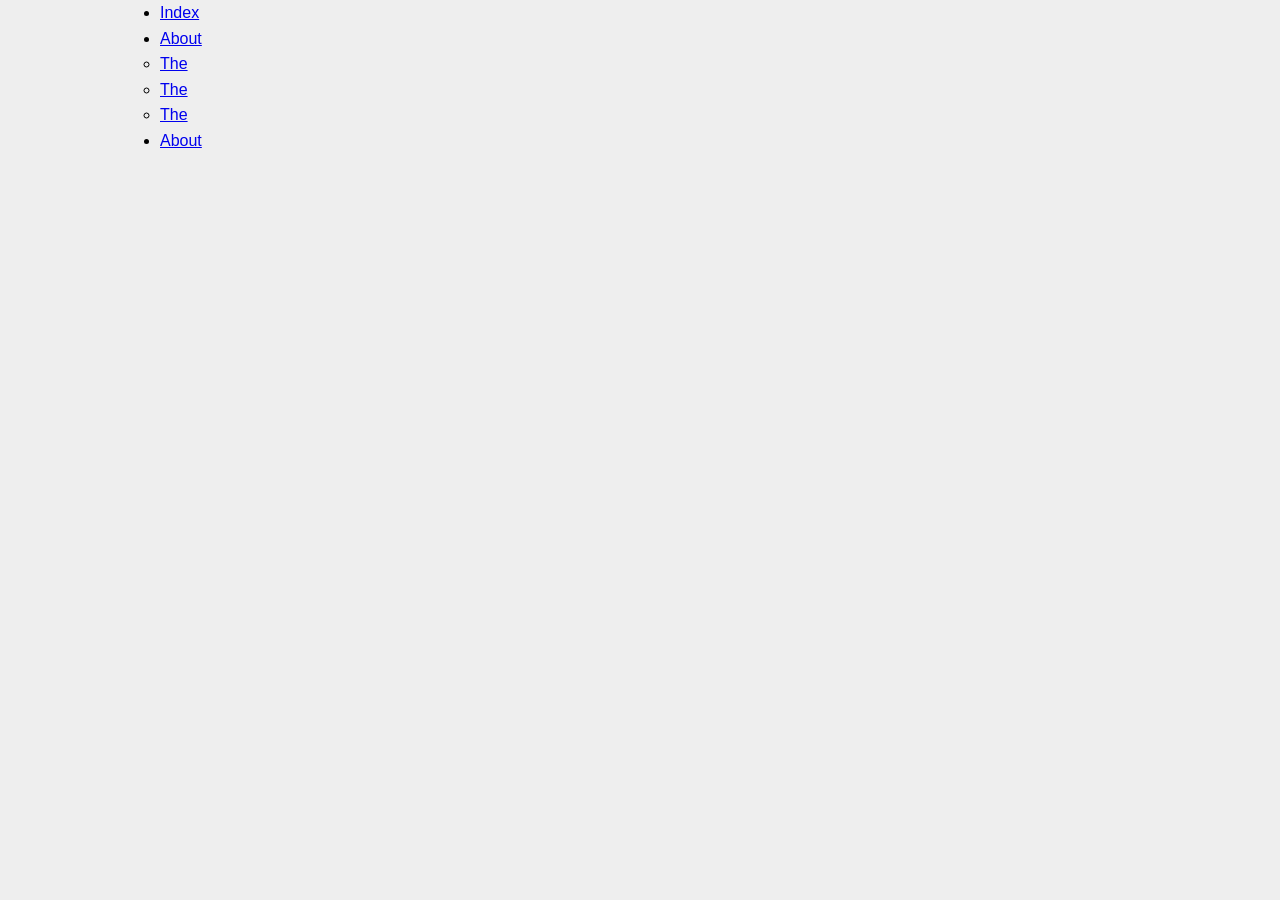
<file: about.html>
<!DOCTYPE html>
<html lang="en">
<head>
    <meta charset="UTF-8">
    <meta name="viewport" content="width=device-width, initial-scale=1.0">
    <title>About</title>
    <link rel="stylesheet" href="style.css">
</head>
<body>
    <div class="head1">
        <ul>
            <li><a href="index.html">Index</a></li>
            <li><a href="about.html">About</a>
                <ul>
                    <li><a href="#">The</a></li>
                    <li><a href="#">The</a></li>
                    <li><a href="#">The</a></li>
                </ul>
            </li>
            <li><a href="about.html">About</a></li>
        </ul>
    </div>
    
</body>
</html>
</file>
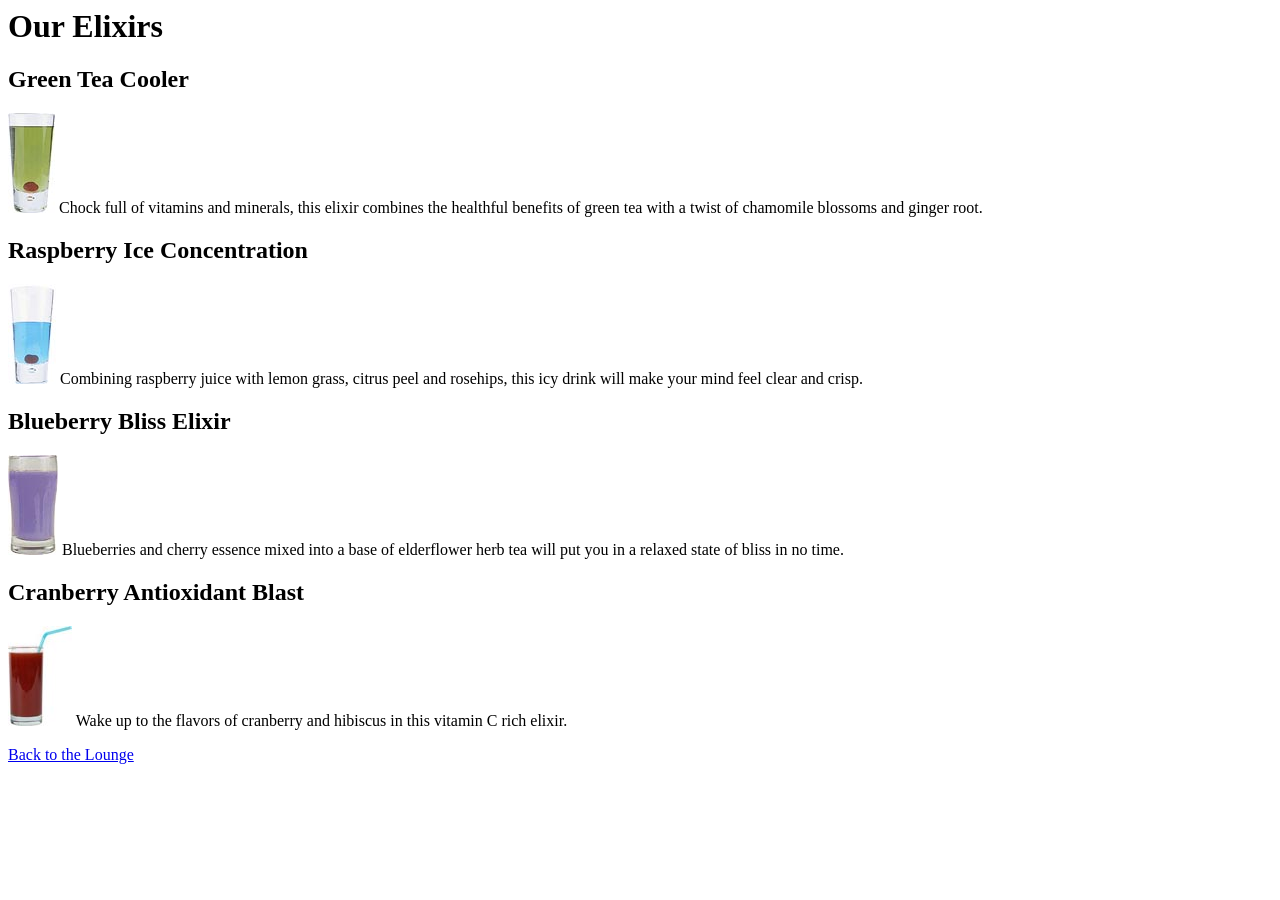
<file: elixir.html>
<html>
  <head>
    <title>Head First Lounge Elixirs</title>
  </head>
  <body>
    <h1>Our Elixirs</h1>

    <h2>Green Tea Cooler</h2>
    <p>
      <img src="/images/green.jpg">
      Chock full of vitamins and minerals, this elixir
      combines the healthful benefits of green tea with
      a twist of chamomile blossoms and ginger root.
    </p>
    <h2>Raspberry Ice Concentration</h2>
    <p>
      <img src="images/lightblue.jpg">
      Combining raspberry juice with lemon grass,
      citrus peel and rosehips, this icy drink
      will make your mind feel clear and crisp.
    </p>
    <h2>Blueberry Bliss Elixir</h2>
    <p>
      <img src="images/blue.jpg">
      Blueberries and cherry essence mixed into a base
      of elderflower herb tea will put you in a relaxed
      state of bliss in no time.
    </p>
    <h2>Cranberry Antioxidant Blast</h2>
    <p>
      <img src="images/red.jpg">
      Wake up to the flavors of cranberry and hibiscus
      in this vitamin C rich elixir.
    </p>
	<p>
		<a href="lounge.html">Back to the Lounge</a>
	</p>
  </body>
</html>
</file>
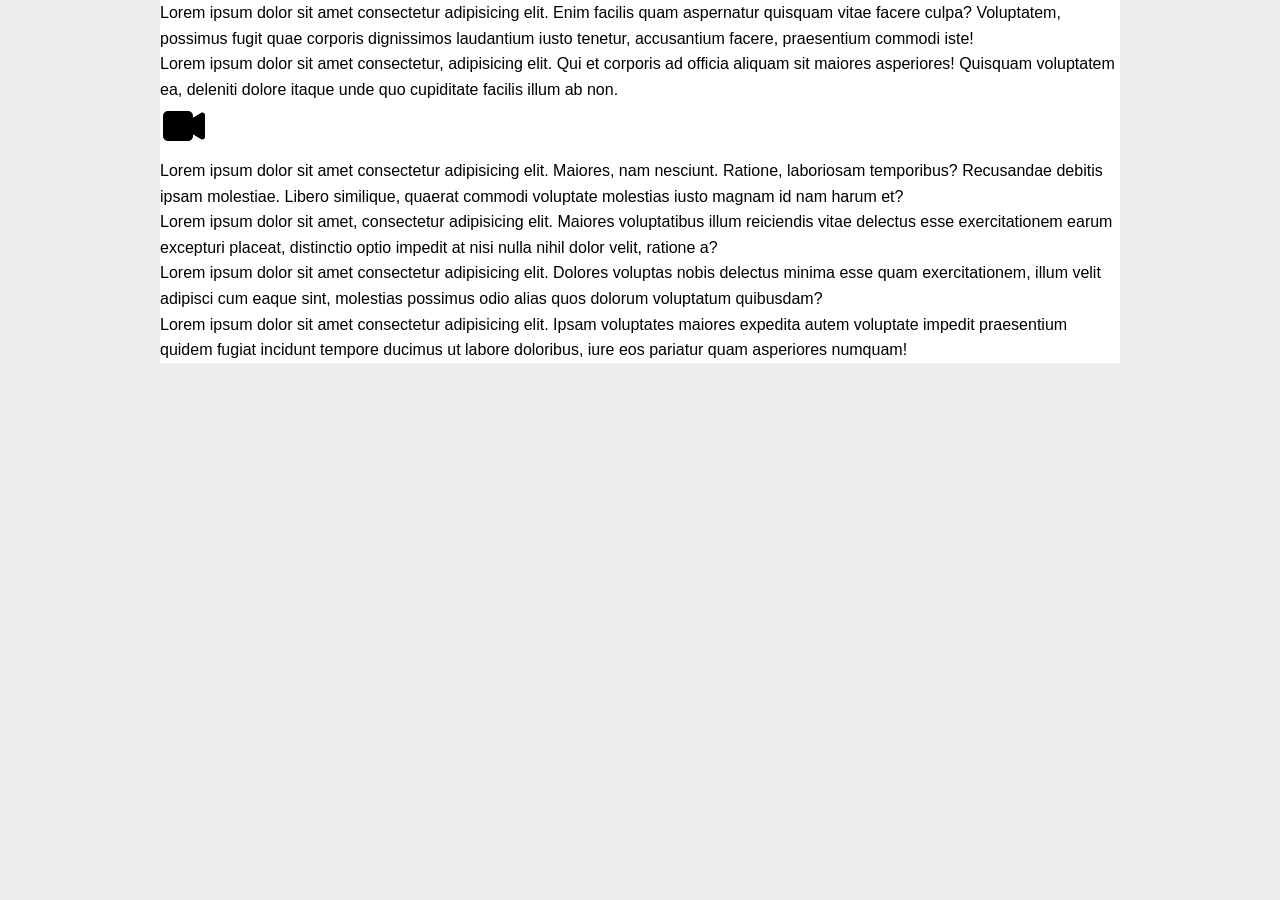
<file: index10.html>
<!DOCTYPE html>
<html lang="en">
<head>
    <meta charset="UTF-8">
    <meta name="viewport" content="width=device-width, initial-scale=1.0">
    <title>Index</title>
    <link rel="stylesheet" href="style.css">
</head>
<body>
    <div class="www">
        <div class="aa11">
            <p>Lorem ipsum dolor sit amet consectetur adipisicing elit. Enim facilis quam aspernatur quisquam vitae facere culpa? Voluptatem, possimus fugit quae corporis dignissimos laudantium iusto tenetur, accusantium facere, praesentium commodi iste!</p>
        </div>
        <div class="bb22">
            <p>Lorem ipsum dolor sit amet consectetur, adipisicing elit. Qui et corporis ad officia aliquam sit maiores asperiores! Quisquam voluptatem ea, deleniti dolore itaque unde quo cupiditate facilis illum ab non.</p>
            <p class="ee55">
                <svg width="3em" height="3em" viewBox="0 0 16 16" class="bi bi-camera-video-fill" fill="currentColor" xmlns="http://www.w3.org/2000/svg">
                    <path d="M2.667 3h6.666C10.253 3 11 3.746 11 4.667v6.666c0 .92-.746 1.667-1.667 1.667H2.667C1.747 13 1 12.254 1 11.333V4.667C1 3.747 1.746 3 2.667 3z"/>
                    <path d="M7.404 8.697l6.363 3.692c.54.313 1.233-.066 1.233-.697V4.308c0-.63-.693-1.01-1.233-.696L7.404 7.304a.802.802 0 0 0 0 1.393z"/></svg></p>
        </div>
        <div class="qqq"></div>
        <div>
            <p>Lorem ipsum dolor sit amet consectetur adipisicing elit. Maiores, nam nesciunt. Ratione, laboriosam temporibus? Recusandae debitis ipsam molestiae. Libero similique, quaerat commodi voluptate molestias iusto magnam id nam harum et?</p>
        </div>
        <div class="cc33">
            <p>Lorem ipsum dolor sit amet, consectetur adipisicing elit. Maiores voluptatibus illum reiciendis vitae delectus esse exercitationem earum excepturi placeat, distinctio optio impedit at nisi nulla nihil dolor velit, ratione a?</p>
        </div>
        <div class="dd44">
            <p>Lorem ipsum dolor sit amet consectetur adipisicing elit. Dolores voluptas nobis delectus minima esse quam exercitationem, illum velit adipisci cum eaque sint, molestias possimus odio alias quos dolorum voluptatum quibusdam?</p>
        </div>
        <div class="qqq"></div>
        <div>
            <p>Lorem ipsum dolor sit amet consectetur adipisicing elit. Ipsam voluptates maiores expedita autem voluptate impedit praesentium quidem fugiat incidunt tempore ducimus ut labore doloribus, iure eos pariatur quam asperiores numquam!</p>
        </div>
    </div>
</body>
</html>
</file>
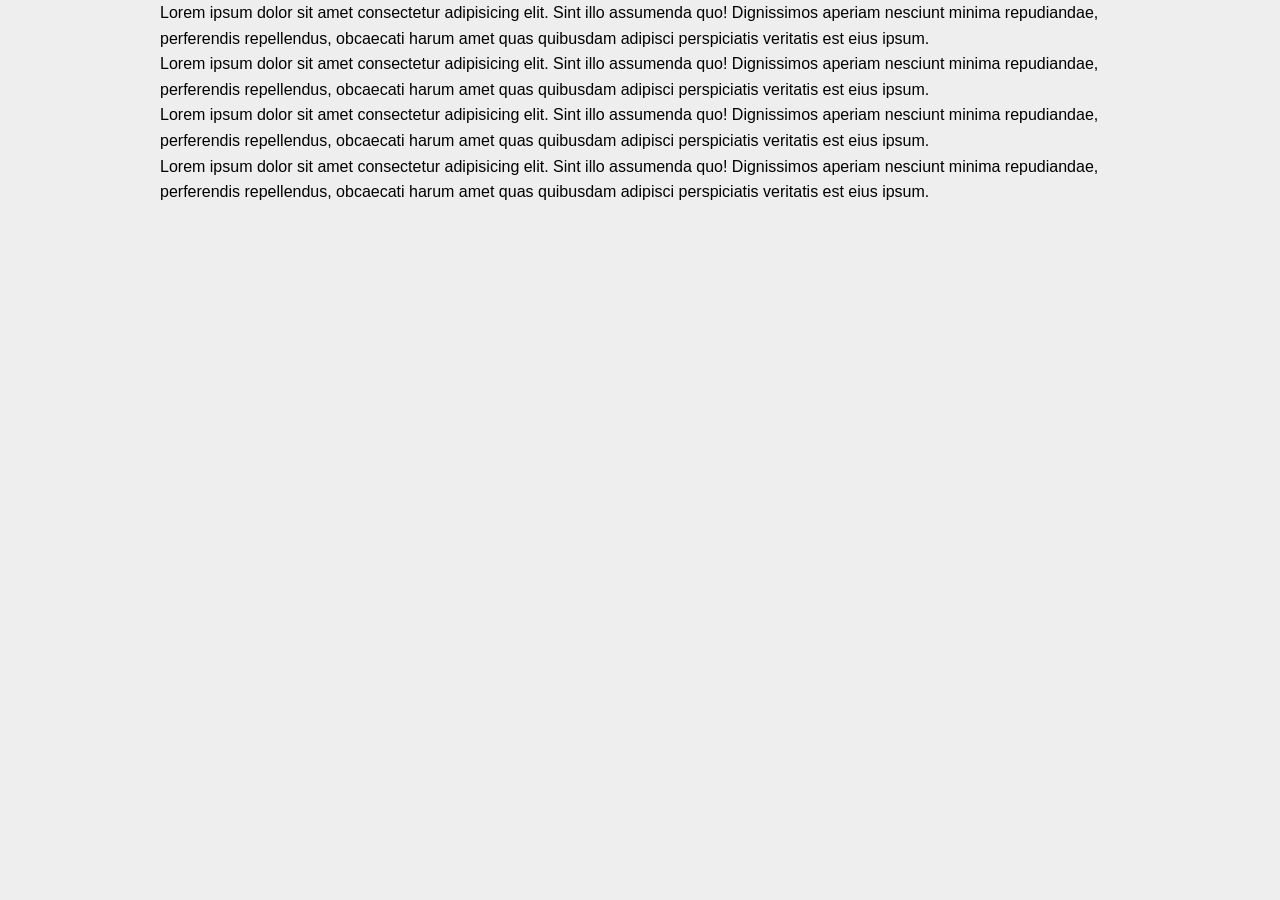
<file: index11.html>
<!DOCTYPE html>
<html lang="en">
<head>
    <meta charset="UTF-8">
    <meta name="viewport" content="width=device-width, initial-scale=1.0">
    <title>Index</title>
    <link rel="stylesheet" href="style.css">
</head>
<body>
    <div class="qqqyou">
        <div class="grid">
            <div class="grid a1"><p>Lorem ipsum dolor sit amet consectetur adipisicing elit. Sint illo assumenda quo! Dignissimos aperiam nesciunt minima repudiandae, perferendis repellendus, obcaecati harum amet quas quibusdam adipisci perspiciatis veritatis est eius ipsum.</p></div>
            <div class="grid b2"><p>Lorem ipsum dolor sit amet consectetur adipisicing elit. Sint illo assumenda quo! Dignissimos aperiam nesciunt minima repudiandae, perferendis repellendus, obcaecati harum amet quas quibusdam adipisci perspiciatis veritatis est eius ipsum.</p></div>
            <div class="grid c3"><p>Lorem ipsum dolor sit amet consectetur adipisicing elit. Sint illo assumenda quo! Dignissimos aperiam nesciunt minima repudiandae, perferendis repellendus, obcaecati harum amet quas quibusdam adipisci perspiciatis veritatis est eius ipsum.</p></div>
            <div class="grid d4"><p>Lorem ipsum dolor sit amet consectetur adipisicing elit. Sint illo assumenda quo! Dignissimos aperiam nesciunt minima repudiandae, perferendis repellendus, obcaecati harum amet quas quibusdam adipisci perspiciatis veritatis est eius ipsum.</p></div>
        </div>
    </div>
</body>
</html>
</file>
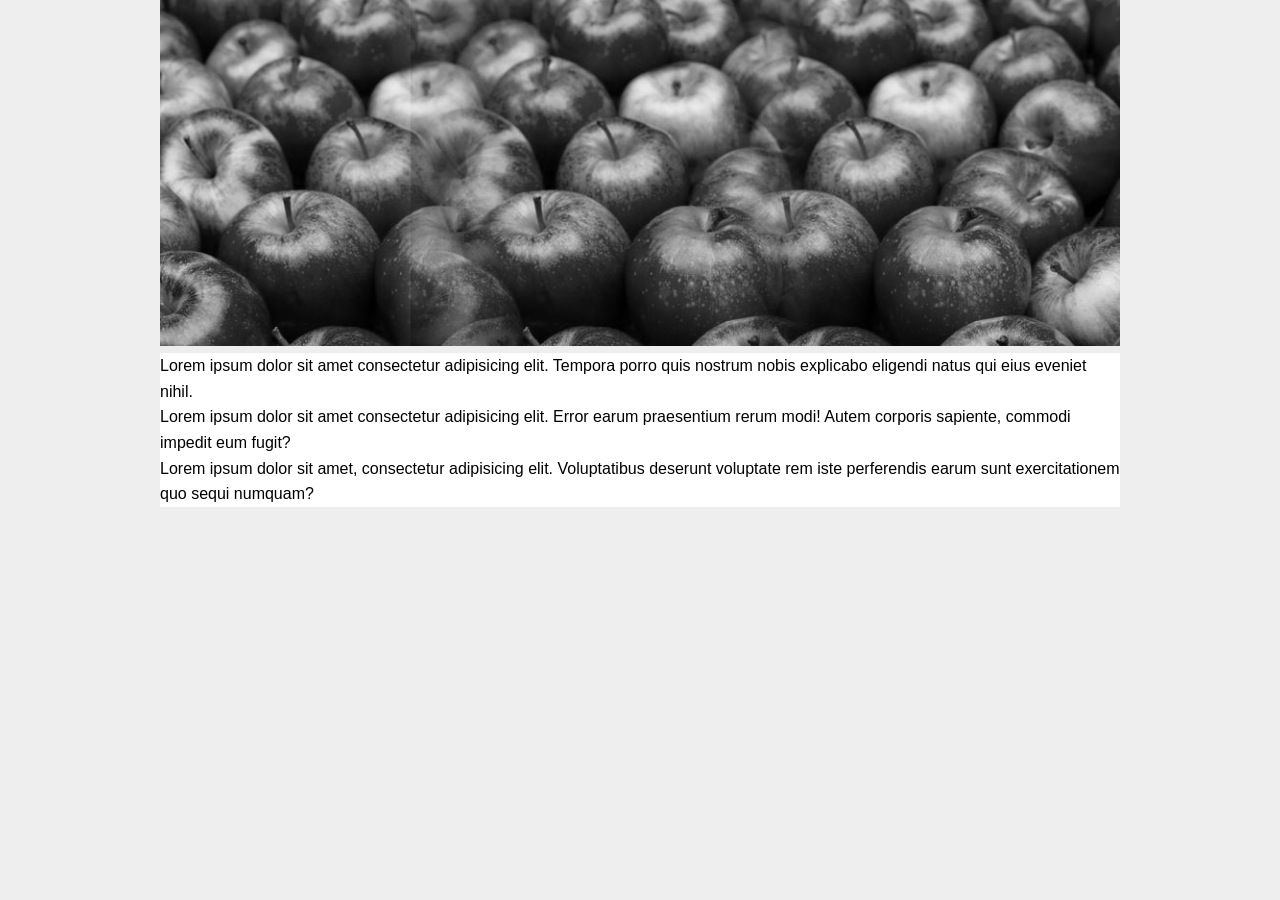
<file: index12.html>
<!DOCTYPE html>
<html lang="en">
<head>
    <meta charset="UTF-8">
    <meta name="viewport" content="width=device-width, initial-scale=1.0">
    <title>Index</title>
    <link rel="stylesheet" href="style.css">
</head>
<body>
    <div><img class="qqq" src="images/apple3.jpg" alt="Hi"></div>
    <div class="www">
        <p>Lorem ipsum dolor sit amet consectetur adipisicing elit. Tempora porro quis nostrum nobis explicabo eligendi natus qui eius eveniet nihil.</p>
        <p>Lorem ipsum dolor sit amet consectetur adipisicing elit. Error earum praesentium rerum modi! Autem corporis sapiente, commodi impedit eum fugit?</p>
        <p>Lorem ipsum dolor sit amet, consectetur adipisicing elit. Voluptatibus deserunt voluptate rem iste perferendis earum sunt exercitationem quo sequi numquam?</p>
    </div>
</body>
</html>
</file>
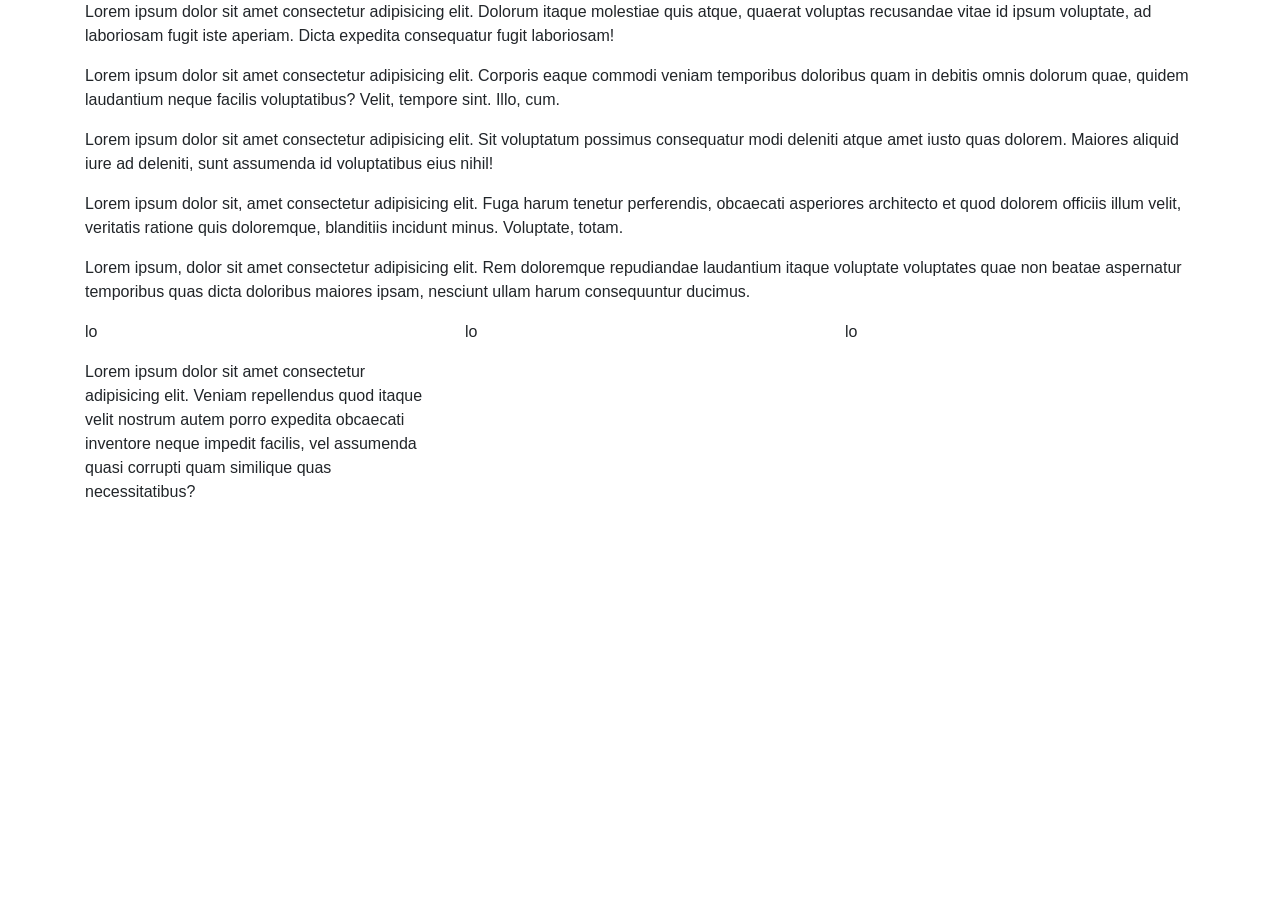
<file: index13.html>
<!doctype html>
<html lang="en">
  <head>
    <!-- Required meta tags -->
    <meta charset="utf-8">
    <meta name="viewport" content="width=device-width, initial-scale=1, shrink-to-fit=no">

    <!-- Bootstrap CSS -->
    <link rel="stylesheet" href="https://stackpath.bootstrapcdn.com/bootstrap/4.5.0/css/bootstrap.min.css" integrity="sha384-9aIt2nRpC12Uk9gS9baDl411NQApFmC26EwAOH8WgZl5MYYxFfc+NcPb1dKGj7Sk" crossorigin="anonymous">

    <title>Hello, world!</title>
  </head>
  <body>

    <div class="container"><p>Lorem ipsum dolor sit amet consectetur adipisicing elit. Dolorum itaque molestiae quis atque, quaerat voluptas recusandae vitae id ipsum voluptate, ad laboriosam fugit iste aperiam. Dicta expedita consequatur fugit laboriosam!</p></div>

    <div class="container"><p>Lorem ipsum dolor sit amet consectetur adipisicing elit. Corporis eaque commodi veniam temporibus doloribus quam in debitis omnis dolorum quae, quidem laudantium neque facilis voluptatibus? Velit, tempore sint. Illo, cum.</p></div>

    <div class="container"><p>Lorem ipsum dolor sit amet consectetur adipisicing elit. Sit voluptatum possimus consequatur modi deleniti atque amet iusto quas dolorem. Maiores aliquid iure ad deleniti, sunt assumenda id voluptatibus eius nihil!</p></div>

    <div class="container"><p>Lorem ipsum dolor sit, amet consectetur adipisicing elit. Fuga harum tenetur perferendis, obcaecati asperiores architecto et quod dolorem officiis illum velit, veritatis ratione quis doloremque, blanditiis incidunt minus. Voluptate, totam.</p></div>

    <div class="container"><p>Lorem ipsum, dolor sit amet consectetur adipisicing elit. Rem doloremque repudiandae laudantium itaque voluptate voluptates quae non beatae aspernatur temporibus quas dicta doloribus maiores ipsam, nesciunt ullam harum consequuntur ducimus.</p></div>

    <div class="container">
      <div class="row">
        <div class="col-sm-4"><p>lo</p></div>
        <div class="col-sm-4"><p>lo</p></div>
        <div class="col-sm-4"><p>lo</p></div>
      </div>
    </div>

    <div class="container">
      <div class="row">
        <div class="col-sm-4"><p>Lorem ipsum dolor sit amet consectetur adipisicing elit. Veniam repellendus quod itaque velit nostrum autem porro expedita obcaecati inventore neque impedit facilis, vel assumenda quasi corrupti quam similique quas necessitatibus?</p></div>
      </div>
    </div>

    <!-- Optional JavaScript -->
    <!-- jQuery first, then Popper.js, then Bootstrap JS -->
    <script src="https://code.jquery.com/jquery-3.5.1.slim.min.js" integrity="sha384-DfXdz2htPH0lsSSs5nCTpuj/zy4C+OGpamoFVy38MVBnE+IbbVYUew+OrCXaRkfj" crossorigin="anonymous"></script>
    <script src="https://cdn.jsdelivr.net/npm/popper.js@1.16.0/dist/umd/popper.min.js" integrity="sha384-Q6E9RHvbIyZFJoft+2mJbHaEWldlvI9IOYy5n3zV9zzTtmI3UksdQRVvoxMfooAo" crossorigin="anonymous"></script>
    <script src="https://stackpath.bootstrapcdn.com/bootstrap/4.5.0/js/bootstrap.min.js" integrity="sha384-OgVRvuATP1z7JjHLkuOU7Xw704+h835Lr+6QL9UvYjZE3Ipu6Tp75j7Bh/kR0JKI" crossorigin="anonymous"></script>
  </body>
</html>
</file>
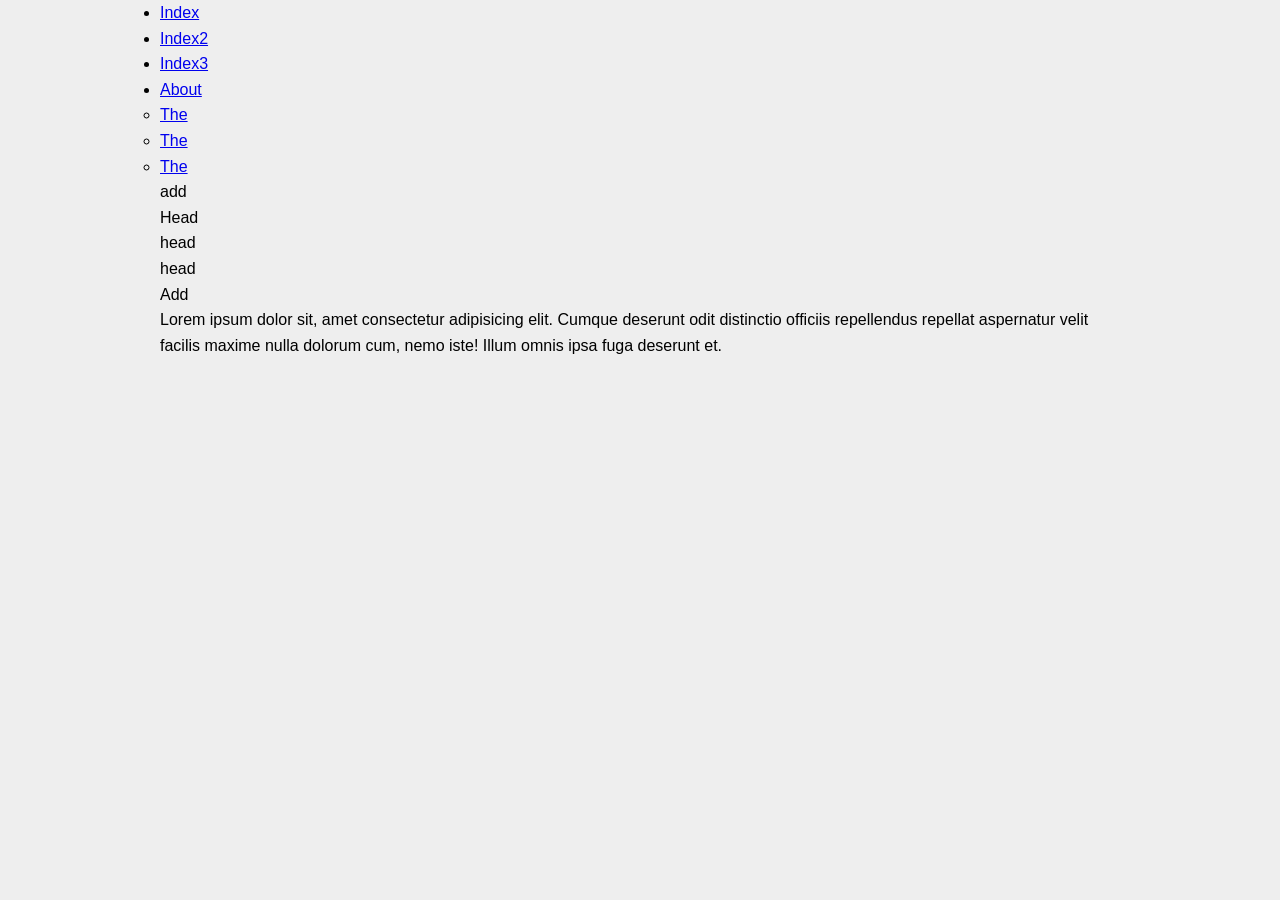
<file: index2.html>
<!DOCTYPE html>
<html lang="en">
<head>
    <meta charset="UTF-8">
    <meta name="viewport" content="width=device-width, initial-scale=1.0">
    <title>Index</title>
    <link rel="stylesheet" href="style.css">
</head>
<body>

    <div class="head1">
        <ul>
            <li><a href="index.html">Index</a></li>
            <li><a href="index2.html">Index2</a></li>
            <li><a href="index3.html">Index3</a></li>
            <li><a href="about.html">About</a>
                <ul>
                    <li><a href="#">The</a></li>
                    <li><a href="#">The</a></li>
                    <li><a href="#">The</a></li>
                </ul>
            </li>
        </ul>
    </div>
    
    <div>add</div>

    <div class="box2">
        Head
    </div>

    <div class="box3">
        head
    </div>

    <div class="ctrl"></div>

    <div>head</div>
    <div>Add</div>
    <div class="box bob1"></div>
    <div class="box bob2"></div>


    <div class="ctrl"></div>
    <div class="box bob3"></div>
    <div class="box bob4"></div>

    <div class="ctrl"></div>

    <p>Lorem ipsum dolor sit, amet consectetur adipisicing elit. Cumque deserunt odit distinctio officiis repellendus repellat aspernatur velit facilis maxime nulla dolorum cum, nemo iste! Illum omnis ipsa fuga deserunt et.</p>


</body>
</html>
</file>
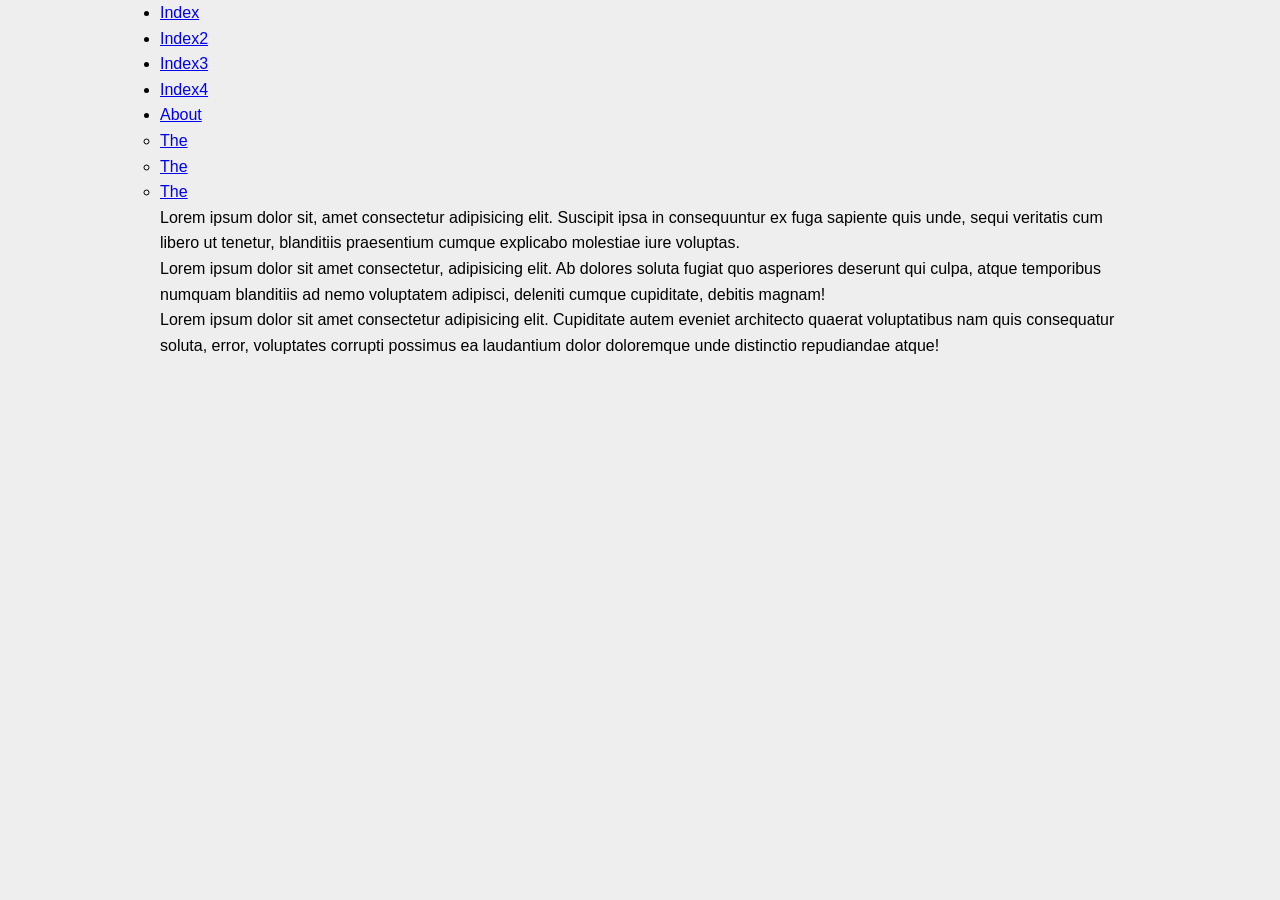
<file: index3.html>
<!DOCTYPE html>
<html lang="en">
<head>
    <meta charset="UTF-8">
    <meta name="viewport" content="width=device-width, initial-scale=1.0">
    <title>Index</title>
    <link rel="stylesheet" href="style.css">
</head>
<body>

    <div class="head1">
        <ul>
            <li><a href="index.html">Index</a></li>
            <li><a href="index2.html">Index2</a></li>
            <li><a href="index3.html">Index3</a></li>
            <li><a href="index4.html">Index4</a></li>
            <li><a href="about.html">About</a>
                <ul>
                    <li><a href="#">The</a></li>
                    <li><a href="#">The</a></li>
                    <li><a href="#">The</a></li>
                </ul>
            </li>
        </ul>
    </div>
    
    <div class="by1">
        <p>Lorem ipsum dolor sit, amet consectetur adipisicing elit. Suscipit ipsa in consequuntur ex fuga sapiente quis unde, sequi veritatis cum libero ut tenetur, blanditiis praesentium cumque explicabo molestiae iure voluptas.</p>
    </div>
    <div class="by2"><p>Lorem ipsum dolor sit amet consectetur, adipisicing elit. Ab dolores soluta fugiat quo asperiores deserunt qui culpa, atque temporibus numquam blanditiis ad nemo voluptatem adipisci, deleniti cumque cupiditate, debitis magnam!</p></div>
    <div class="ctrl"></div>
    <div><p>Lorem ipsum dolor sit amet consectetur adipisicing elit. Cupiditate autem eveniet architecto quaerat voluptatibus nam quis consequatur soluta, error, voluptates corrupti possimus ea laudantium dolor doloremque unde distinctio repudiandae atque!</p></div>

</body>
</html>
</file>
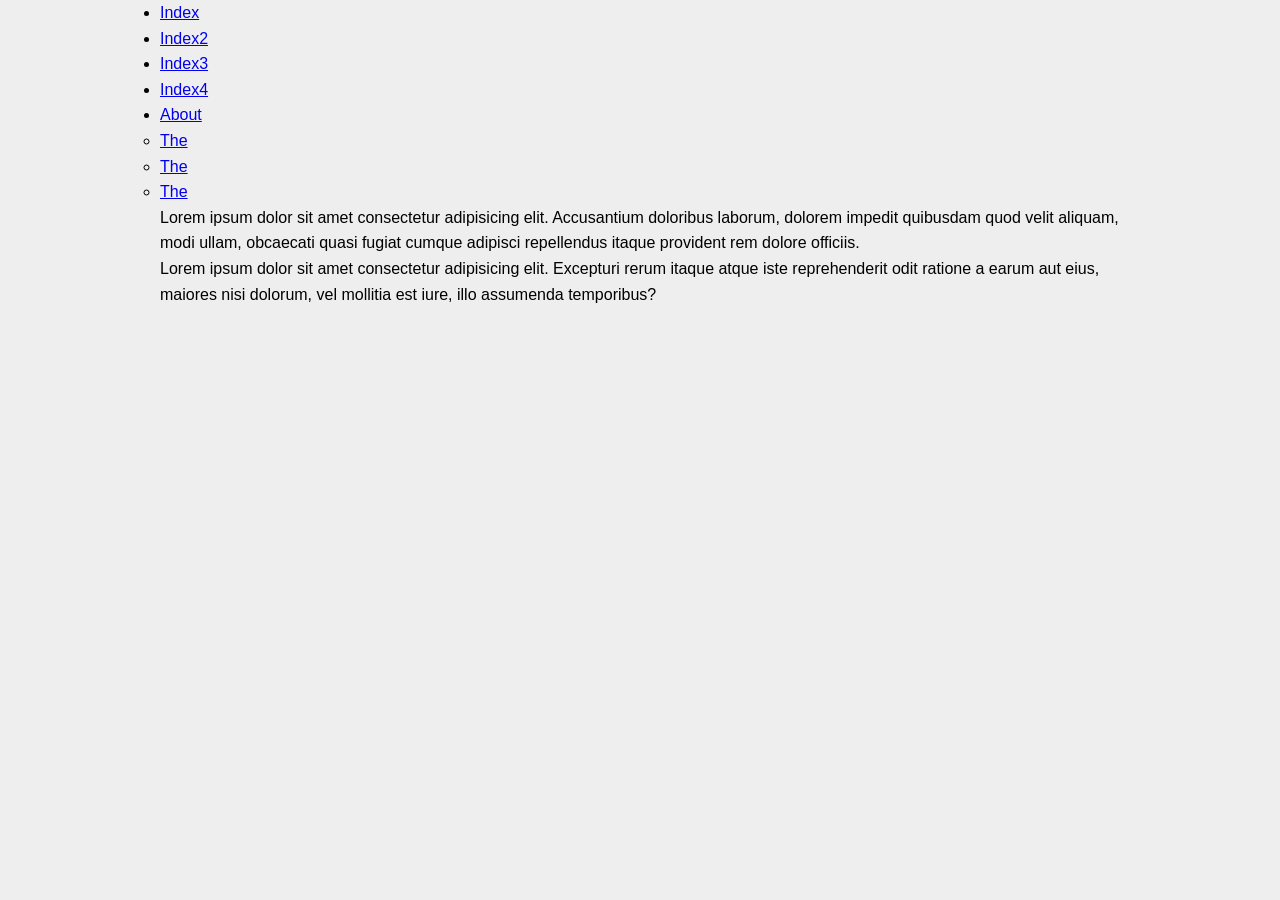
<file: index4.html>
<!DOCTYPE html>
<html lang="en">
<head>
    <meta charset="UTF-8">
    <meta name="viewport" content="width=device-width, initial-scale=1.0">
    <title>Index</title>
    <link rel="stylesheet" href="style.css">
</head>
<body>
    <div id="hi1">
        <div class="head1">
            <ul>
                <li><a href="index.html">Index</a></li>
                <li><a href="index2.html">Index2</a></li>
                <li><a href="index3.html">Index3</a></li>
                <li><a href="index4.html">Index4</a></li>
                <li><a href="about.html">About</a>
                    <ul>
                        <li><a href="#">The</a></li>
                        <li><a href="#">The</a></li>
                        <li><a href="#">The</a></li>
                    </ul>
                </li>
            </ul>
        </div>
    
        <div class="header"></div>

        <p>Lorem ipsum dolor sit amet consectetur adipisicing elit. Accusantium doloribus laborum, dolorem impedit quibusdam quod velit aliquam, modi ullam, obcaecati quasi fugiat cumque adipisci repellendus itaque provident rem dolore officiis.</p>

        <p>Lorem ipsum dolor sit amet consectetur adipisicing elit. Excepturi rerum itaque atque iste reprehenderit odit ratione a earum aut eius, maiores nisi dolorum, vel mollitia est iure, illo assumenda temporibus?</p>

    </div>
</body>
</html>
</file>
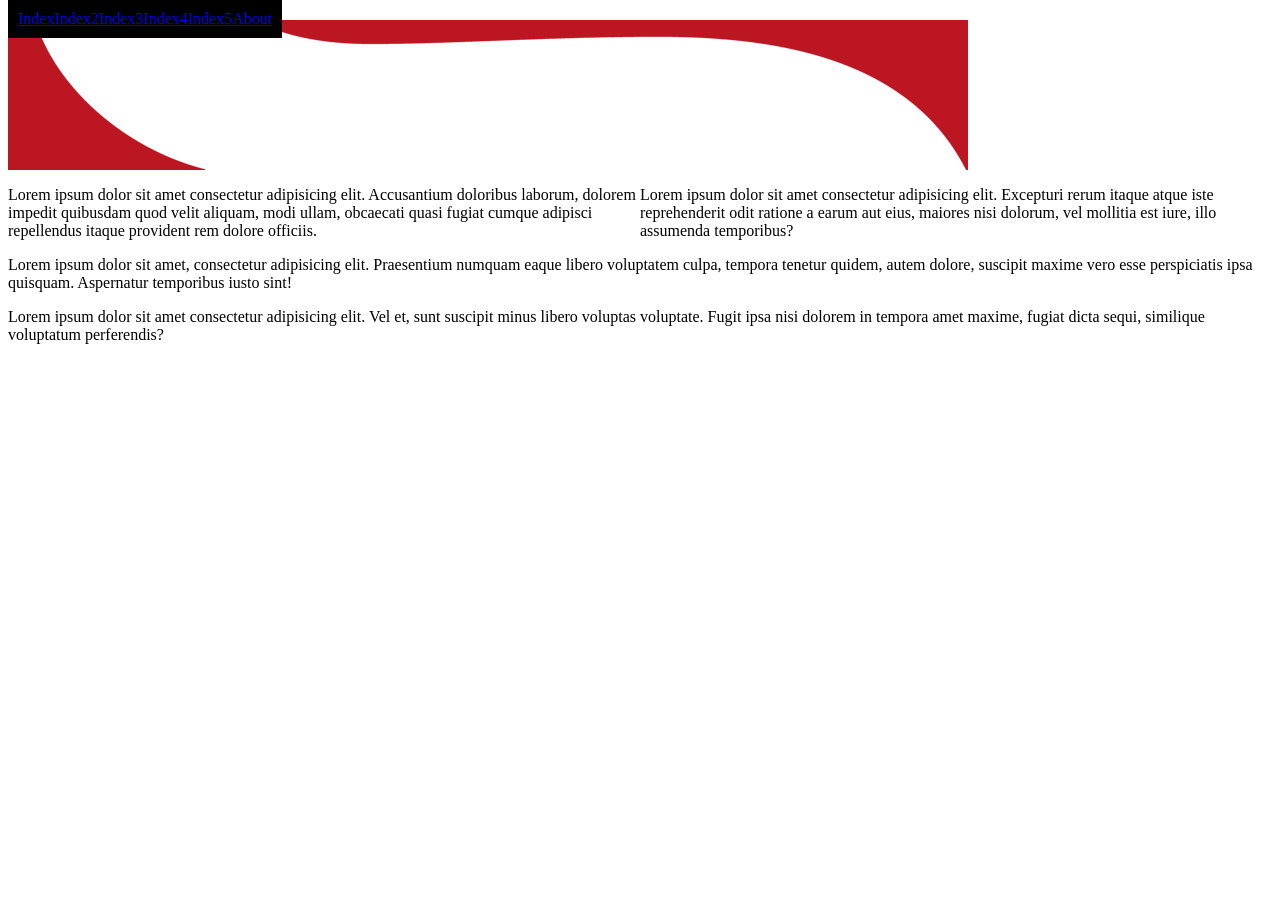
<file: index5.html>
<!DOCTYPE html>
<html lang="en">
<head>
    <meta charset="UTF-8">
    <meta name="viewport" content="width=device-width, initial-scale=1.0">
    <title>Index</title>
    <link rel="stylesheet" href="style2.css">
</head>
<body>
    <div>
        <div class="head1">
            <ul>
                <li><a href="index.html">Index</a></li>
                <li><a href="index2.html">Index2</a></li>
                <li><a href="index3.html">Index3</a></li>
                <li><a href="index4.html">Index4</a></li>
                <li><a href="index5.html">Index5</a></li>
                <li><a href="about.html">About</a>
                    <ul>
                        <li><a href="#">The</a></li>
                        <li><a href="#">The</a></li>
                        <li><a href="#">The</a></li>
                    </ul>
                </li>
            </ul>
        </div>
    
        <div class="header"></div>

        <p class="dog1">Lorem ipsum dolor sit amet consectetur adipisicing elit. Accusantium doloribus laborum, dolorem impedit quibusdam quod velit aliquam, modi ullam, obcaecati quasi fugiat cumque adipisci repellendus itaque provident rem dolore officiis.</p>

        <p class="dog1">Lorem ipsum dolor sit amet consectetur adipisicing elit. Excepturi rerum itaque atque iste reprehenderit odit ratione a earum aut eius, maiores nisi dolorum, vel mollitia est iure, illo assumenda temporibus?</p>

        <p class="cat1"></p>

        <p>Lorem ipsum dolor sit amet, consectetur adipisicing elit. Praesentium numquam eaque libero voluptatem culpa, tempora tenetur quidem, autem dolore, suscipit maxime vero esse perspiciatis ipsa quisquam. Aspernatur temporibus iusto sint!</p>

        <p>Lorem ipsum dolor sit amet consectetur adipisicing elit. Vel et, sunt suscipit minus libero voluptas voluptate. Fugit ipsa nisi dolorem in tempora amet maxime, fugiat dicta sequi, similique voluptatum perferendis?</p>

    </div>
</body>
</html>
</file>
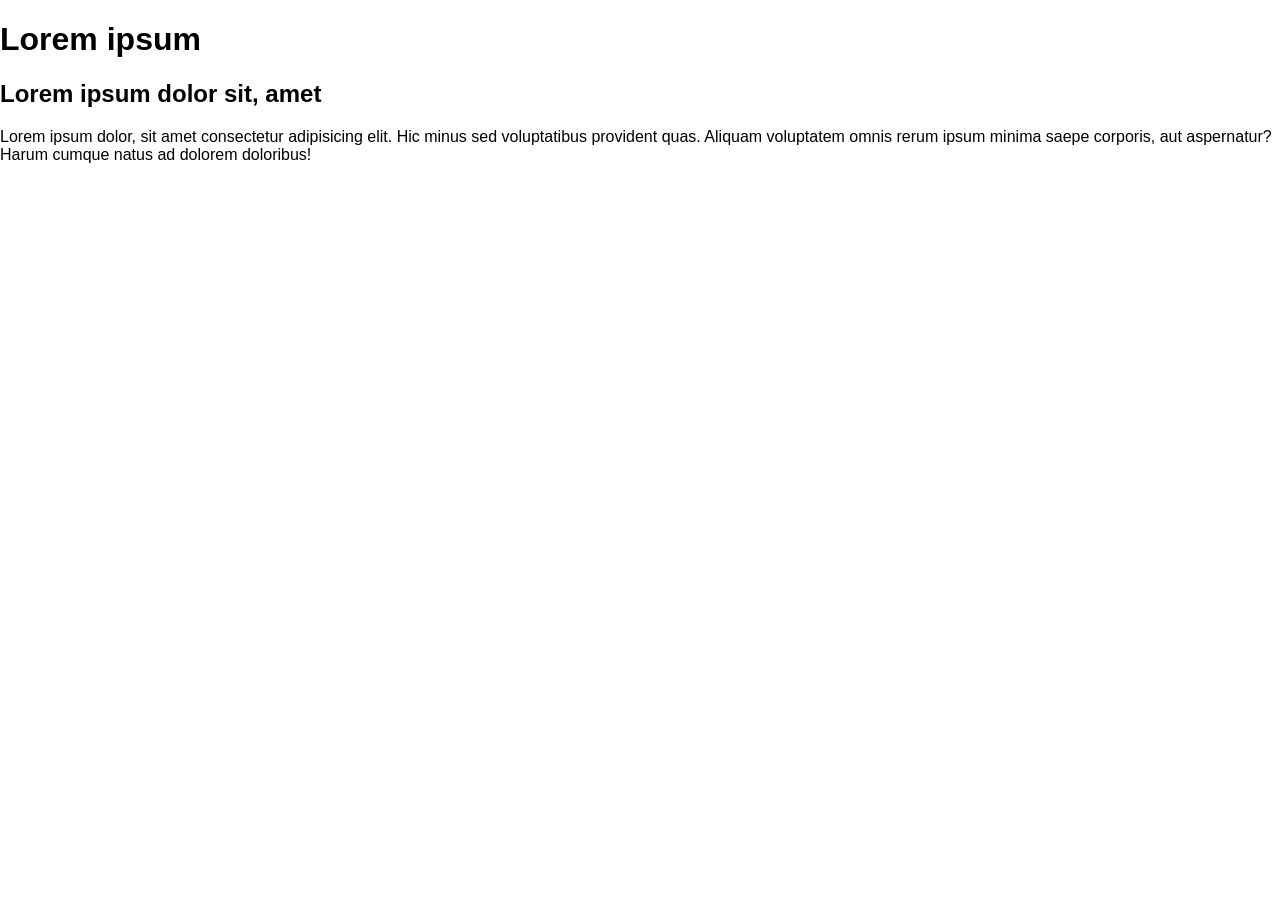
<file: index7.html>
<!DOCTYPE html>
<html lang="en">
<head>
    <meta charset="UTF-8">
    <meta name="viewport" content="width=device-width, initial-scale=1.0">
    <title>Document</title>
    <link rel="stylesheet" href="style3.css">
</head>
<body>
    <div class="qqq">
        <h1>Lorem ipsum</h1>
        <h2>Lorem ipsum dolor sit, amet</h2>
        <p>Lorem ipsum dolor, sit amet consectetur adipisicing elit. Hic minus sed voluptatibus provident quas. Aliquam voluptatem omnis rerum ipsum minima saepe corporis, aut aspernatur? Harum cumque natus ad dolorem doloribus!</p>
    </div>
</body>
</html>
</file>
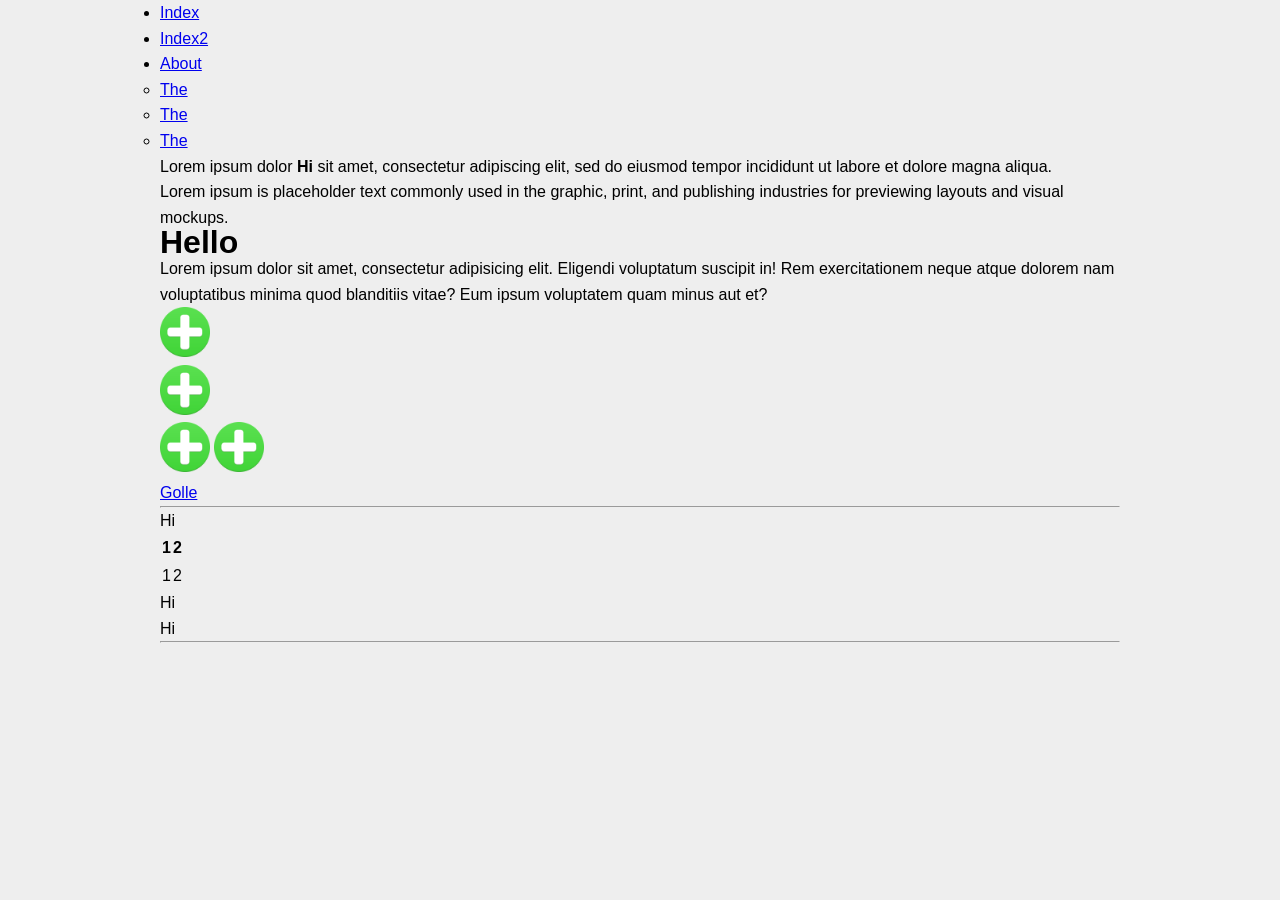
<file: index8.html>
<!DOCTYPE html>
<html lang="en">
<head>
    <meta charset="UTF-8">
    <meta name="viewport" content="width=device-width, initial-scale=1.0">
    <title>Index</title>
    <link rel="stylesheet" href="style.css">
</head>
<body>

    <div class="head1">
        <ul>
            <li><a href="index.html">Index</a></li>
            <li><a href="index2.html">Index2</a></li>
            <li><a href="about.html">About</a>
                <ul>
                    <li><a href="#">The</a></li>
                    <li><a href="#">The</a></li>
                    <li><a href="#">The</a></li>
                </ul>
            </li>
        </ul>
    </div>
    
    <div class="box1">
        <p>Lorem ipsum dolor <strong>Hi</strong> sit amet, consectetur adipiscing elit, sed do eiusmod tempor incididunt ut labore et dolore magna aliqua.</p>
    </div>
    <p>Lorem ipsum is placeholder text commonly used in the graphic, print, and publishing industries for previewing layouts and visual mockups.</p>
    <h1>Hello</h1>
    <p>Lorem ipsum dolor sit amet, consectetur adipisicing elit. Eligendi voluptatum suscipit in! Rem exercitationem neque atque dolorem nam voluptatibus minima quod blanditiis vitae? Eum ipsum voluptatem quam minus aut et?</p>
    <div>
        <img src="add1.png" alt="" style="width: 50px;">
    </div>
    <div>
        <img src="add1.png" alt="" style="width: 50px;">
    </div>
    <span>
        <img src="add1.png" alt="" style="width: 50px;">
    </span>
    <span>
        <img src="add1.png" alt="" style="width: 50px;">
    </span>
    <div>
        <a href="http://www.glloe.com">Golle</a>
    </div>
    <div>
        <hr>
        <div>Hi</div>
        <table border="0">

                <tr>
                    <th>1</th>
                    <th>2</th>
                </tr>
                <tr>
                    <td>1</td>
                    <td>2</td>
                </tr>
        </table>
        <div>Hi</div>
        <div>Hi</div>
        <hr>
    </div>

</body>
</html>
</file>
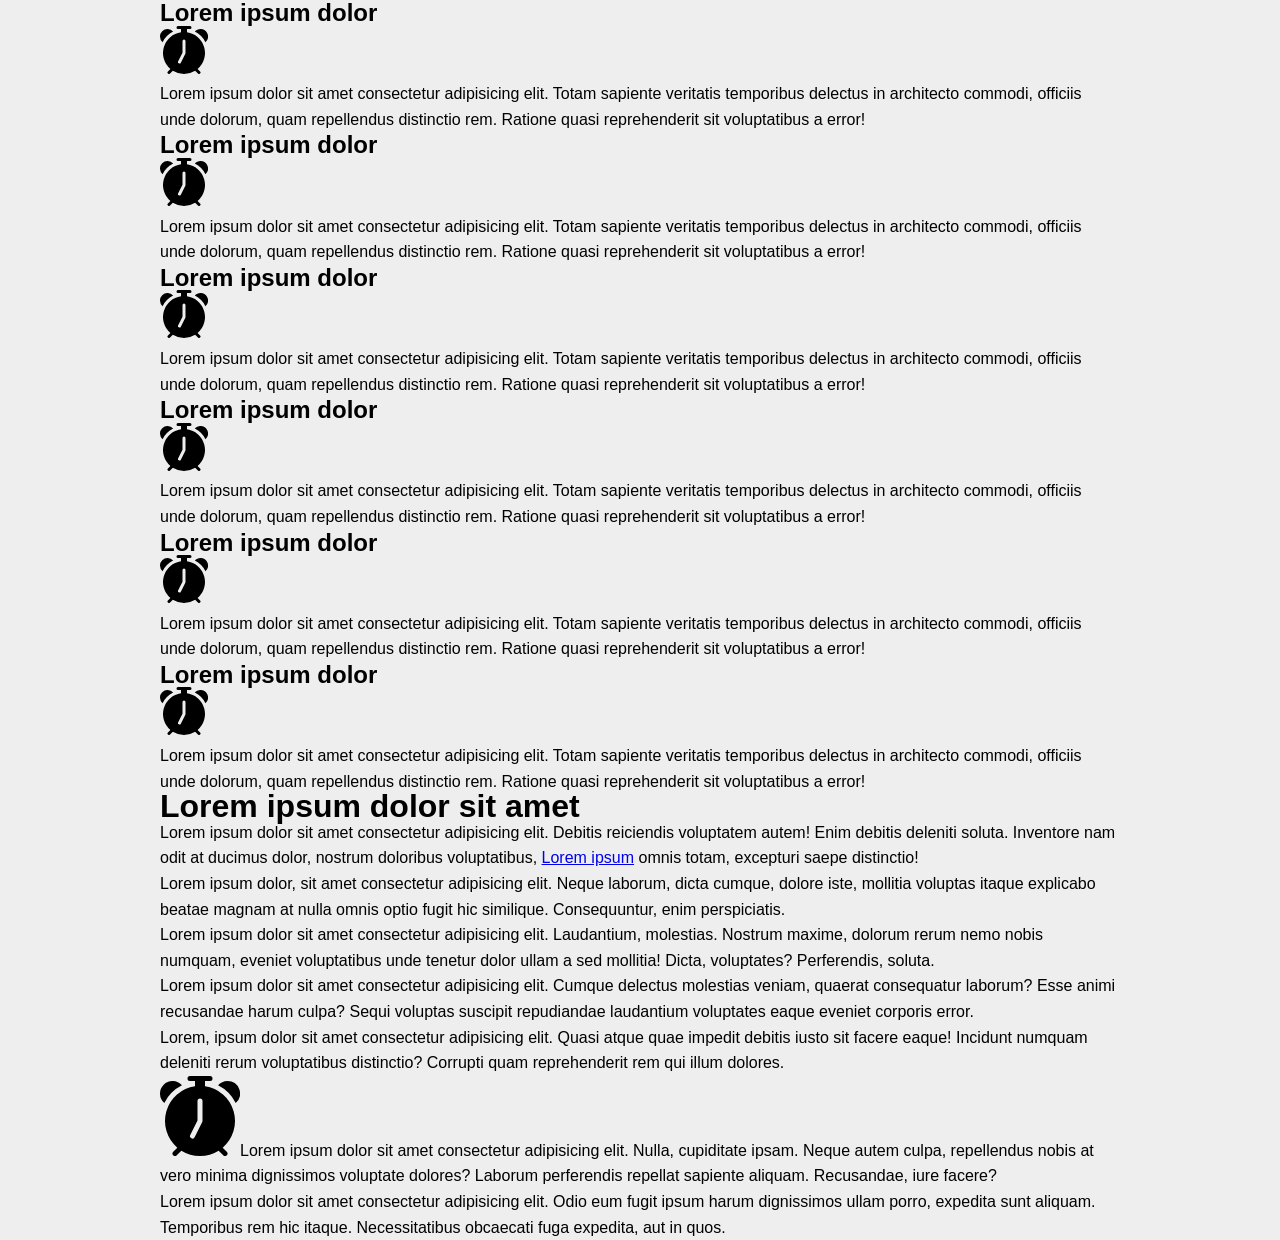
<file: index9.html>
<!DOCTYPE html>
<html lang="en">
<head>
    <meta charset="UTF-8">
    <meta name="viewport" content="width=device-width, initial-scale=1.0">
    <title>Index</title>
    <link rel="stylesheet" href="style.css">
</head>
<body>
    <div class="pets">
        <div class="cats">
            <h2>Lorem ipsum dolor</h2>
            <svg width="3em" height="3em" viewBox="0 0 16 16" class="bi bi-alarm-fill" fill="currentColor" xmlns="http://www.w3.org/2000/svg">
            <path fill-rule="evenodd" d="M5.5.5A.5.5 0 0 1 6 0h4a.5.5 0 0 1 0 1H9v1.07a7.002 7.002 0 0 1 3.537 12.26l.817.816a.5.5 0 0 1-.708.708l-.924-.925A6.967 6.967 0 0 1 8 16a6.967 6.967 0 0 1-3.722-1.07l-.924.924a.5.5 0 0 1-.708-.708l.817-.816A7.002 7.002 0 0 1 7 2.07V1H5.999a.5.5 0 0 1-.5-.5zM.86 5.387A2.5 2.5 0 1 1 4.387 1.86 8.035 8.035 0 0 0 .86 5.387zM13.5 1c-.753 0-1.429.333-1.887.86a8.035 8.035 0 0 1 3.527 3.527A2.5 2.5 0 0 0 13.5 1zm-5 4a.5.5 0 0 0-1 0v3.882l-1.447 2.894a.5.5 0 1 0 .894.448l1.5-3A.5.5 0 0 0 8.5 9V5z"/>
            </svg>
            <p>Lorem ipsum dolor sit amet consectetur adipisicing elit. Totam sapiente veritatis temporibus delectus in architecto commodi, officiis unde dolorum, quam repellendus distinctio rem. Ratione quasi reprehenderit sit voluptatibus a error!</p>
            <h2>Lorem ipsum dolor</h2>
            <svg width="3em" height="3em" viewBox="0 0 16 16" class="bi bi-alarm-fill" fill="currentColor" xmlns="http://www.w3.org/2000/svg">
            <path fill-rule="evenodd" d="M5.5.5A.5.5 0 0 1 6 0h4a.5.5 0 0 1 0 1H9v1.07a7.002 7.002 0 0 1 3.537 12.26l.817.816a.5.5 0 0 1-.708.708l-.924-.925A6.967 6.967 0 0 1 8 16a6.967 6.967 0 0 1-3.722-1.07l-.924.924a.5.5 0 0 1-.708-.708l.817-.816A7.002 7.002 0 0 1 7 2.07V1H5.999a.5.5 0 0 1-.5-.5zM.86 5.387A2.5 2.5 0 1 1 4.387 1.86 8.035 8.035 0 0 0 .86 5.387zM13.5 1c-.753 0-1.429.333-1.887.86a8.035 8.035 0 0 1 3.527 3.527A2.5 2.5 0 0 0 13.5 1zm-5 4a.5.5 0 0 0-1 0v3.882l-1.447 2.894a.5.5 0 1 0 .894.448l1.5-3A.5.5 0 0 0 8.5 9V5z"/>
            </svg>
            <p>Lorem ipsum dolor sit amet consectetur adipisicing elit. Totam sapiente veritatis temporibus delectus in architecto commodi, officiis unde dolorum, quam repellendus distinctio rem. Ratione quasi reprehenderit sit voluptatibus a error!</p>
            <h2>Lorem ipsum dolor</h2>
            <svg width="3em" height="3em" viewBox="0 0 16 16" class="bi bi-alarm-fill" fill="currentColor" xmlns="http://www.w3.org/2000/svg">
            <path fill-rule="evenodd" d="M5.5.5A.5.5 0 0 1 6 0h4a.5.5 0 0 1 0 1H9v1.07a7.002 7.002 0 0 1 3.537 12.26l.817.816a.5.5 0 0 1-.708.708l-.924-.925A6.967 6.967 0 0 1 8 16a6.967 6.967 0 0 1-3.722-1.07l-.924.924a.5.5 0 0 1-.708-.708l.817-.816A7.002 7.002 0 0 1 7 2.07V1H5.999a.5.5 0 0 1-.5-.5zM.86 5.387A2.5 2.5 0 1 1 4.387 1.86 8.035 8.035 0 0 0 .86 5.387zM13.5 1c-.753 0-1.429.333-1.887.86a8.035 8.035 0 0 1 3.527 3.527A2.5 2.5 0 0 0 13.5 1zm-5 4a.5.5 0 0 0-1 0v3.882l-1.447 2.894a.5.5 0 1 0 .894.448l1.5-3A.5.5 0 0 0 8.5 9V5z"/>
            </svg>
            <p>Lorem ipsum dolor sit amet consectetur adipisicing elit. Totam sapiente veritatis temporibus delectus in architecto commodi, officiis unde dolorum, quam repellendus distinctio rem. Ratione quasi reprehenderit sit voluptatibus a error!</p>
        </div>
        <div class="dogs">
            <h2>Lorem ipsum dolor</h2>
            <svg width="3em" height="3em" viewBox="0 0 16 16" class="bi bi-alarm-fill" fill="currentColor" xmlns="http://www.w3.org/2000/svg">
            <path fill-rule="evenodd" d="M5.5.5A.5.5 0 0 1 6 0h4a.5.5 0 0 1 0 1H9v1.07a7.002 7.002 0 0 1 3.537 12.26l.817.816a.5.5 0 0 1-.708.708l-.924-.925A6.967 6.967 0 0 1 8 16a6.967 6.967 0 0 1-3.722-1.07l-.924.924a.5.5 0 0 1-.708-.708l.817-.816A7.002 7.002 0 0 1 7 2.07V1H5.999a.5.5 0 0 1-.5-.5zM.86 5.387A2.5 2.5 0 1 1 4.387 1.86 8.035 8.035 0 0 0 .86 5.387zM13.5 1c-.753 0-1.429.333-1.887.86a8.035 8.035 0 0 1 3.527 3.527A2.5 2.5 0 0 0 13.5 1zm-5 4a.5.5 0 0 0-1 0v3.882l-1.447 2.894a.5.5 0 1 0 .894.448l1.5-3A.5.5 0 0 0 8.5 9V5z"/>
            </svg>
            <p>Lorem ipsum dolor sit amet consectetur adipisicing elit. Totam sapiente veritatis temporibus delectus in architecto commodi, officiis unde dolorum, quam repellendus distinctio rem. Ratione quasi reprehenderit sit voluptatibus a error!</p>
            <h2>Lorem ipsum dolor</h2>
            <svg width="3em" height="3em" viewBox="0 0 16 16" class="bi bi-alarm-fill" fill="currentColor" xmlns="http://www.w3.org/2000/svg">
            <path fill-rule="evenodd" d="M5.5.5A.5.5 0 0 1 6 0h4a.5.5 0 0 1 0 1H9v1.07a7.002 7.002 0 0 1 3.537 12.26l.817.816a.5.5 0 0 1-.708.708l-.924-.925A6.967 6.967 0 0 1 8 16a6.967 6.967 0 0 1-3.722-1.07l-.924.924a.5.5 0 0 1-.708-.708l.817-.816A7.002 7.002 0 0 1 7 2.07V1H5.999a.5.5 0 0 1-.5-.5zM.86 5.387A2.5 2.5 0 1 1 4.387 1.86 8.035 8.035 0 0 0 .86 5.387zM13.5 1c-.753 0-1.429.333-1.887.86a8.035 8.035 0 0 1 3.527 3.527A2.5 2.5 0 0 0 13.5 1zm-5 4a.5.5 0 0 0-1 0v3.882l-1.447 2.894a.5.5 0 1 0 .894.448l1.5-3A.5.5 0 0 0 8.5 9V5z"/>
            </svg>
            <p>Lorem ipsum dolor sit amet consectetur adipisicing elit. Totam sapiente veritatis temporibus delectus in architecto commodi, officiis unde dolorum, quam repellendus distinctio rem. Ratione quasi reprehenderit sit voluptatibus a error!</p>
            <h2>Lorem ipsum dolor</h2>
            <svg width="3em" height="3em" viewBox="0 0 16 16" class="bi bi-alarm-fill" fill="currentColor" xmlns="http://www.w3.org/2000/svg">
            <path fill-rule="evenodd" d="M5.5.5A.5.5 0 0 1 6 0h4a.5.5 0 0 1 0 1H9v1.07a7.002 7.002 0 0 1 3.537 12.26l.817.816a.5.5 0 0 1-.708.708l-.924-.925A6.967 6.967 0 0 1 8 16a6.967 6.967 0 0 1-3.722-1.07l-.924.924a.5.5 0 0 1-.708-.708l.817-.816A7.002 7.002 0 0 1 7 2.07V1H5.999a.5.5 0 0 1-.5-.5zM.86 5.387A2.5 2.5 0 1 1 4.387 1.86 8.035 8.035 0 0 0 .86 5.387zM13.5 1c-.753 0-1.429.333-1.887.86a8.035 8.035 0 0 1 3.527 3.527A2.5 2.5 0 0 0 13.5 1zm-5 4a.5.5 0 0 0-1 0v3.882l-1.447 2.894a.5.5 0 1 0 .894.448l1.5-3A.5.5 0 0 0 8.5 9V5z"/>
            </svg>
            <p>Lorem ipsum dolor sit amet consectetur adipisicing elit. Totam sapiente veritatis temporibus delectus in architecto commodi, officiis unde dolorum, quam repellendus distinctio rem. Ratione quasi reprehenderit sit voluptatibus a error!</p>
        </div>
    </div>

    <div class="add">
        <h1>Lorem ipsum dolor sit amet</h1>
        <p>Lorem ipsum dolor sit amet consectetur adipisicing elit. Debitis reiciendis voluptatem autem! Enim debitis deleniti soluta. Inventore nam odit at ducimus dolor, nostrum doloribus voluptatibus, <a href="#">Lorem ipsum</a> omnis totam, excepturi saepe distinctio!</p>
        <blockquote>Lorem ipsum dolor, sit amet consectetur adipisicing elit. Neque laborum, dicta cumque, dolore iste, mollitia voluptas itaque explicabo beatae magnam at nulla omnis optio fugit hic similique. Consequuntur, enim perspiciatis.</blockquote>
        <p>Lorem ipsum dolor sit amet consectetur adipisicing elit. Laudantium, molestias. Nostrum maxime, dolorum rerum nemo nobis numquam, eveniet voluptatibus unde tenetur dolor ullam a sed mollitia! Dicta, voluptates? Perferendis, soluta.</p>
        <p class="b2">Lorem ipsum dolor sit amet consectetur adipisicing elit. Cumque delectus molestias veniam, quaerat consequatur laborum? Esse animi recusandae harum culpa? Sequi voluptas suscipit repudiandae laudantium voluptates eaque eveniet corporis error.</p>
        <p class="b22">Lorem, ipsum dolor sit amet consectetur adipisicing elit. Quasi atque quae impedit debitis iusto sit facere eaque! Incidunt numquam deleniti rerum voluptatibus distinctio? Corrupti quam reprehenderit rem qui illum dolores.</p>
        <p class="c3"><svg width="5em" height="5em" viewBox="0 0 16 16" class="bi bi-alarm-fill d4" fill="currentColor" xmlns="http://www.w3.org/2000/svg">
        <path fill-rule="evenodd" d="M5.5.5A.5.5 0 0 1 6 0h4a.5.5 0 0 1 0 1H9v1.07a7.002 7.002 0 0 1 3.537 12.26l.817.816a.5.5 0 0 1-.708.708l-.924-.925A6.967 6.967 0 0 1 8 16a6.967 6.967 0 0 1-3.722-1.07l-.924.924a.5.5 0 0 1-.708-.708l.817-.816A7.002 7.002 0 0 1 7 2.07V1H5.999a.5.5 0 0 1-.5-.5zM.86 5.387A2.5 2.5 0 1 1 4.387 1.86 8.035 8.035 0 0 0 .86 5.387zM13.5 1c-.753 0-1.429.333-1.887.86a8.035 8.035 0 0 1 3.527 3.527A2.5 2.5 0 0 0 13.5 1zm-5 4a.5.5 0 0 0-1 0v3.882l-1.447 2.894a.5.5 0 1 0 .894.448l1.5-3A.5.5 0 0 0 8.5 9V5z"/>
        </svg>Lorem ipsum dolor sit amet consectetur adipisicing elit. Nulla, cupiditate ipsam. Neque autem culpa, repellendus nobis at vero minima dignissimos voluptate dolores? Laborum perferendis repellat sapiente aliquam. Recusandae, iure facere?</p>
        <p>Lorem ipsum dolor sit amet consectetur adipisicing elit. Odio eum fugit ipsum harum dignissimos ullam porro, expedita sunt aliquam. Temporibus rem hic itaque. Necessitatibus obcaecati fuga expedita, aut in quos.</p>
    </div>
</body>
</html>
</file>
<file: style.css>
* {
    margin: 0px;
    padding: 0px;
}

body {
    margin: auto;
    max-width: 960px;
    font-family: Verdana, sans-serif;
    line-height: 1.6em;
    background-color: #EEE;
}

.www {
    background-color: #FFF;
}

.qqq {
    width: 100%;
}
</file>
<file: style2.css>
.header {
    background: url(header.png);
    width: 960px;
    height: 150px;
}

body {
    margin-top: 20px;
}

.head1 {
    position: fixed;
    margin-top: -20px;
    background-color: black;
    padding: 10px;
}

ul {
    display: flex;
    margin: 0px;
}

ul li ul li {
    display: none;
}

ul li:hover ul li {
    display: grid;
}
ul {
    list-style: none;
    padding: 0px;
}

ul li ul {
    display: block;
}

.dog1 {
    float: left;
    width: 50%;
}

.cat1 {
    clear: both;
}
</file>
<file: style3.css>
body {
    margin: auto;
    font-family: Verdana, Geneva, Tahoma, sans-serif;
}

.png {
    height: 100px;
    width: 100px;
}
</file>
